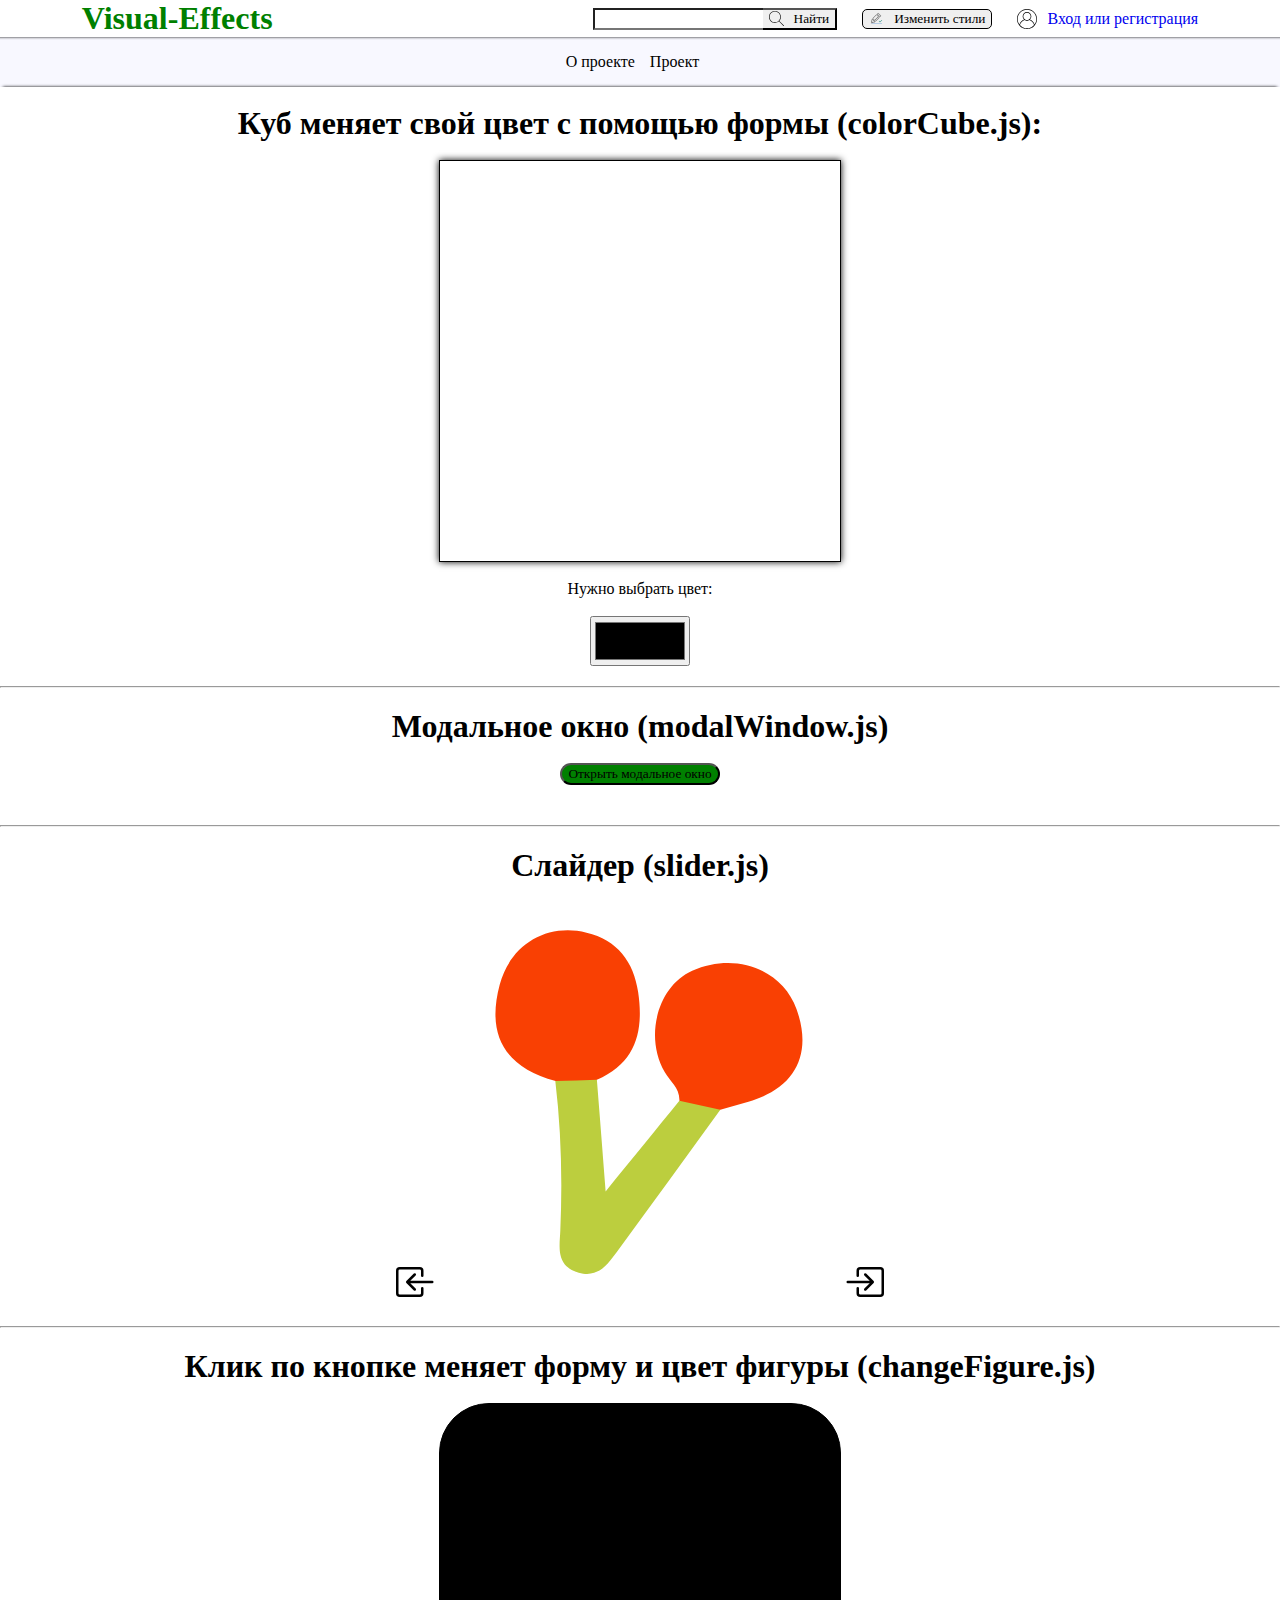
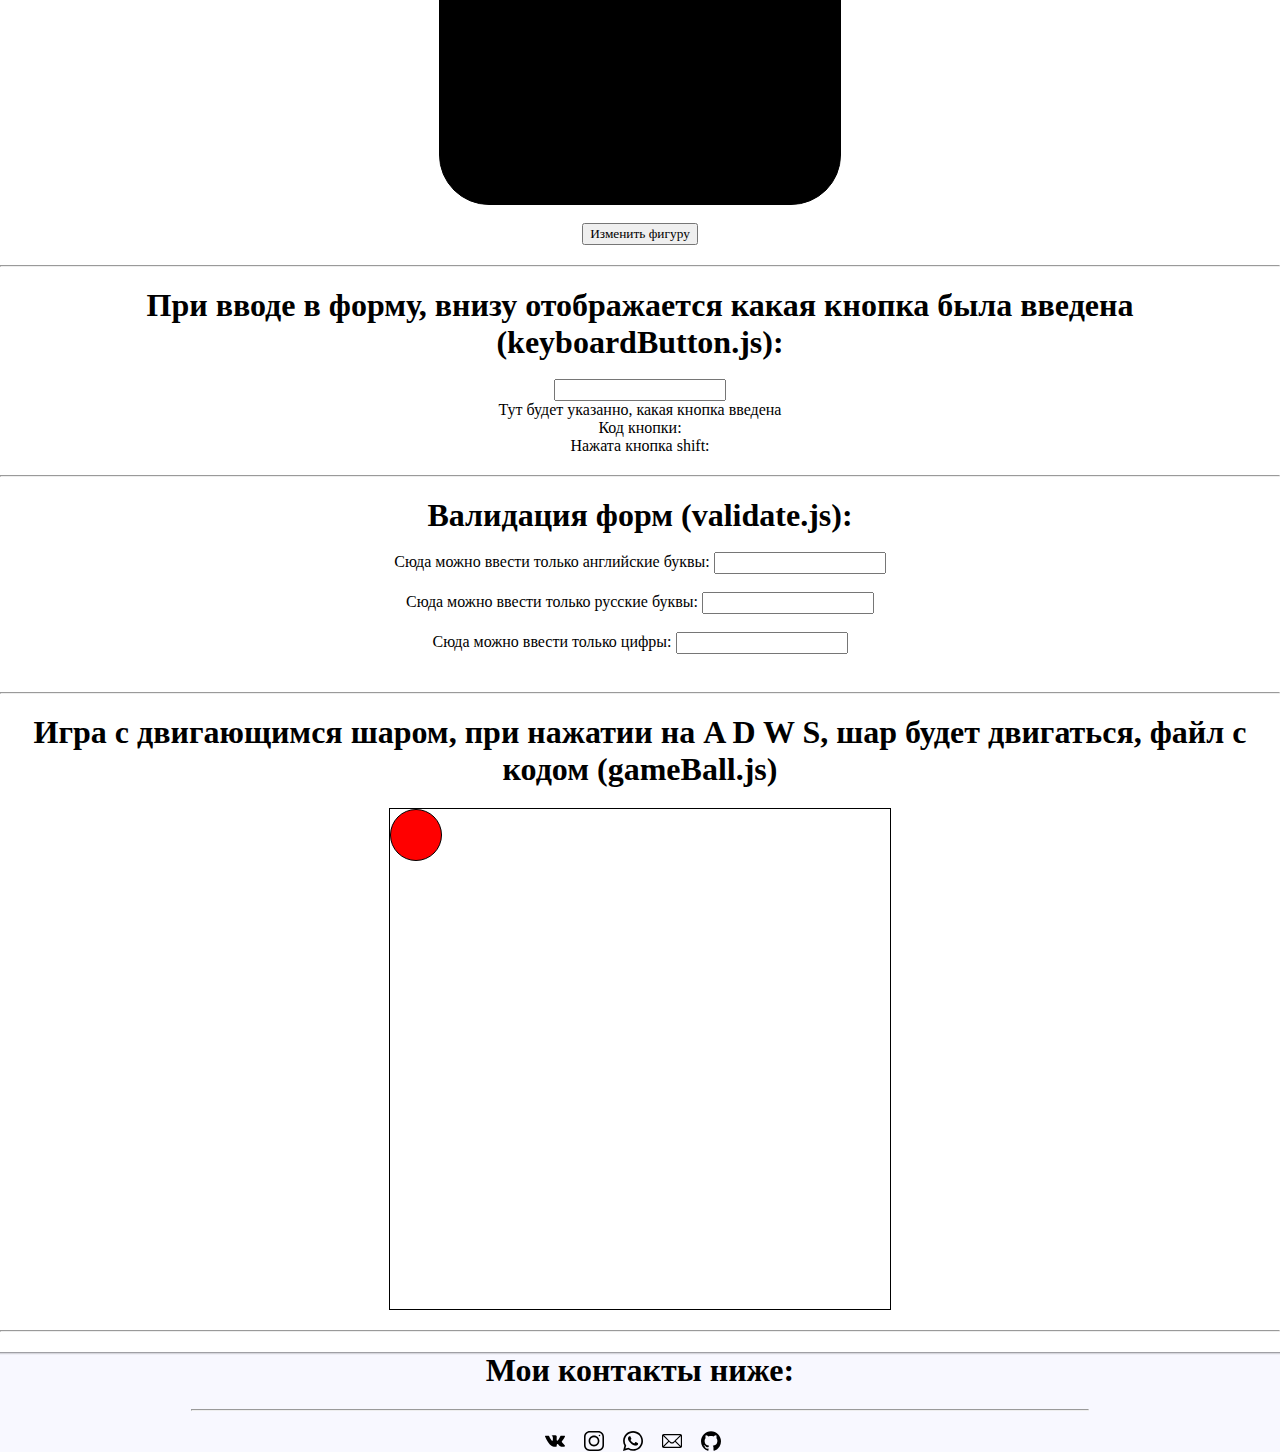
<file: index.html>
<!DOCTYPE html> <!---->
<html lang="ru">
<head>
	<meta charset="UTF-8">
	<meta name="viewport" content="width=device-width, initial-scale=1.0">
	<meta name="viewport" content="width=device-width, initial-scale=1"> <!--Метатег для адаптивной верстки-->
	<title>Проект</title>
	<link rel="stylesheet" type="text/css" href="css/styleOne.css">
	<link rel="stylesheet" type="text/css" href="css/project.css">
</head>
<body>

	<!---->
	<header name="top">
		<h1 class="site-title">Visual-Effects</h1>
		<input type="text">
		<button>
			<img src="image/icons/search.svg" width="15px" height="15px">	
			Найти
		</button>
		<button class="change-theme theme-one">
			<img src="image/icons/theme.svg" width="15px" height="15px">	
			Изменить стили
		</button>
		<button class="change-theme theme-two">
			<img src="image/icons/theme.svg" width="15px" height="15px">	
			Изменить стили
		</button>
		<img src="image/icons/user.svg" width="20px" height="20px">
		<a href="#">Вход или регистрация</a>
	</header>

	<nav class="main-menu">
		<a href="#">О проекте</a>
		<a href="index.html">Проект</a>
	</nav>
	
	<main>
		<article>
			<section>
				<br>
				<h1>Куб меняет свой цвет с помощью формы (colorCube.js):</h1>
				<br>
				<div class="color-cube"></div>
				<br>
				<p>Нужно выбрать цвет:</p>
				<br>
				<center>
				<input type="color" class="color-input">
				</center>
				<hr>
			</section>
			<section>
				<h1>Модальное окно (modalWindow.js)</h1>
				<br>
				<button class="modal-button">Открыть модальное окно</button>
				<div class="modal-window">Lorem, ipsum dolor sit amet, 
				consectetur adipisicing elit. Quia, harum blanditiis?
				<img src="image/icons/close.svg" alt="" class="closeModalWindow" width="20px" height="20px">
				</div>
				<hr>
			</section>
			<section>
				<h1>Слайдер (slider.js)</h1>
				<br>
					<img src="image/icons/arrowLeft.svg" class="arrow-slide-left" id="arow" width="40px" height="40px">
					<img src="image/icons/arrowLeft1.svg" class="arrow-slide-left1" id="arow" width="40px" height="40px">
					<img src="image/slider/slide1.svg" class="slide-one" width="400px" height="400px">
					<img src="image/slider/slide2.svg" class="slide-two" width="400px" height="400px">
					<img src="image/slider/slide3.svg" class="slide-three" width="400px" height="400px">
					<img src="image/icons/arrowRight.svg" class="arrow-slide-right" id="arow" width="40px" height="40px">
					<img src="image/icons/arrowRight1.svg" class="arrow-slide-right1" id="arow" width="40px" height="40px">
					<br>
					<hr>
			</section>
			<section>
				<h1>Клик по кнопке меняет форму и цвет фигуры (changeFigure.js)</h1>
				<br>
				<div class="change-figure change-figure-one" ></div>
				<br>
				<button class="button-change-figure">Изменить фигуру</button>
				<hr>
			</section>
			<section>
				<h1>При вводе в форму, внизу отображается какая кнопка была 
				введена (keyboardButton.js):</h1>
				<br>
				<input type="text" class="keyboardButtonForm">
				<p class="keyboardButtonName">Тут будет указанно, какая кнопка введена</p>
				<p>Код кнопки:<p class="keyCode"></p></p>
				<p>Нажата кнопка shift:<p class="shiftPressed"></p></p>
				<hr>
			</section>
			<section>
				<h1>Валидация форм (validate.js):</h1>
				<br>
				<p>Сюда можно ввести только английские буквы: <input type="text" class="english-letters"></p>
				<br>
				<p>Сюда можно ввести только русские буквы: <input type="text" class="russian-letters"></p>
				<br>
				<p>Сюда можно ввести только цифры: <input type="text" class="numerals"></p>
				<br>
				<hr>
			</section>
			<section>
				<h1>Игра с двигающимся шаром, при нажатии на A D W S, шар будет двигаться, файл с кодом (gameBall.js)</h1>
				<div class="gameZone">
					<div class="gameBall"></div>
				</div>
				<hr>
			</section>
		</article>
		<aside>
			<a href="#top" class="upload"><img src="image/icons/upload.svg" width="50px" height="50px">
			<p>Наверх</p></a>
		</aside>
	</main>

	<footer>
		<h1>Мои контакты ниже:</h1>
		<hr>
		<div class="contacts">
			<a href="#"><img src="image/icons/vk.svg" width="20px" height="20px"></a>			
			<a href="#"><img src="image/icons/instagram.svg" width="20px" height="20px"></a>			
			<a href="#"><img src="image/icons/whatsapp.svg" width="20px" height="20px"></a>			
			<a href="#"><img src="image/icons/mail.svg" width="20px" height="20px"></a>
			<a href="#"><img src="image/icons/github.svg" width="20px" height="20px"></a>
		</div>
	</footer>

<script type="text/javascript" src="js/project/colorCube.js"></script>
<script type="text/javascript" src="js/project/modalWindow.js"></script>
<script type="text/javascript" src="js/project/slider.js"></script>
<script type="text/javascript" src="js/project/changeTheme.js"></script>
<script type="text/javascript" src="js/project/changeFigure.js"></script>
<script type="text/javascript" src="js/project/keyboardButton.js"></script>
<script type="text/javascript" src="js/project/validate.js"></script>
<script type="text/javascript" src="js/project/gameBall.js"></script>
<script type="text/javascript" src="js/project/upload.js"></script>

</body>
</html>
</file>
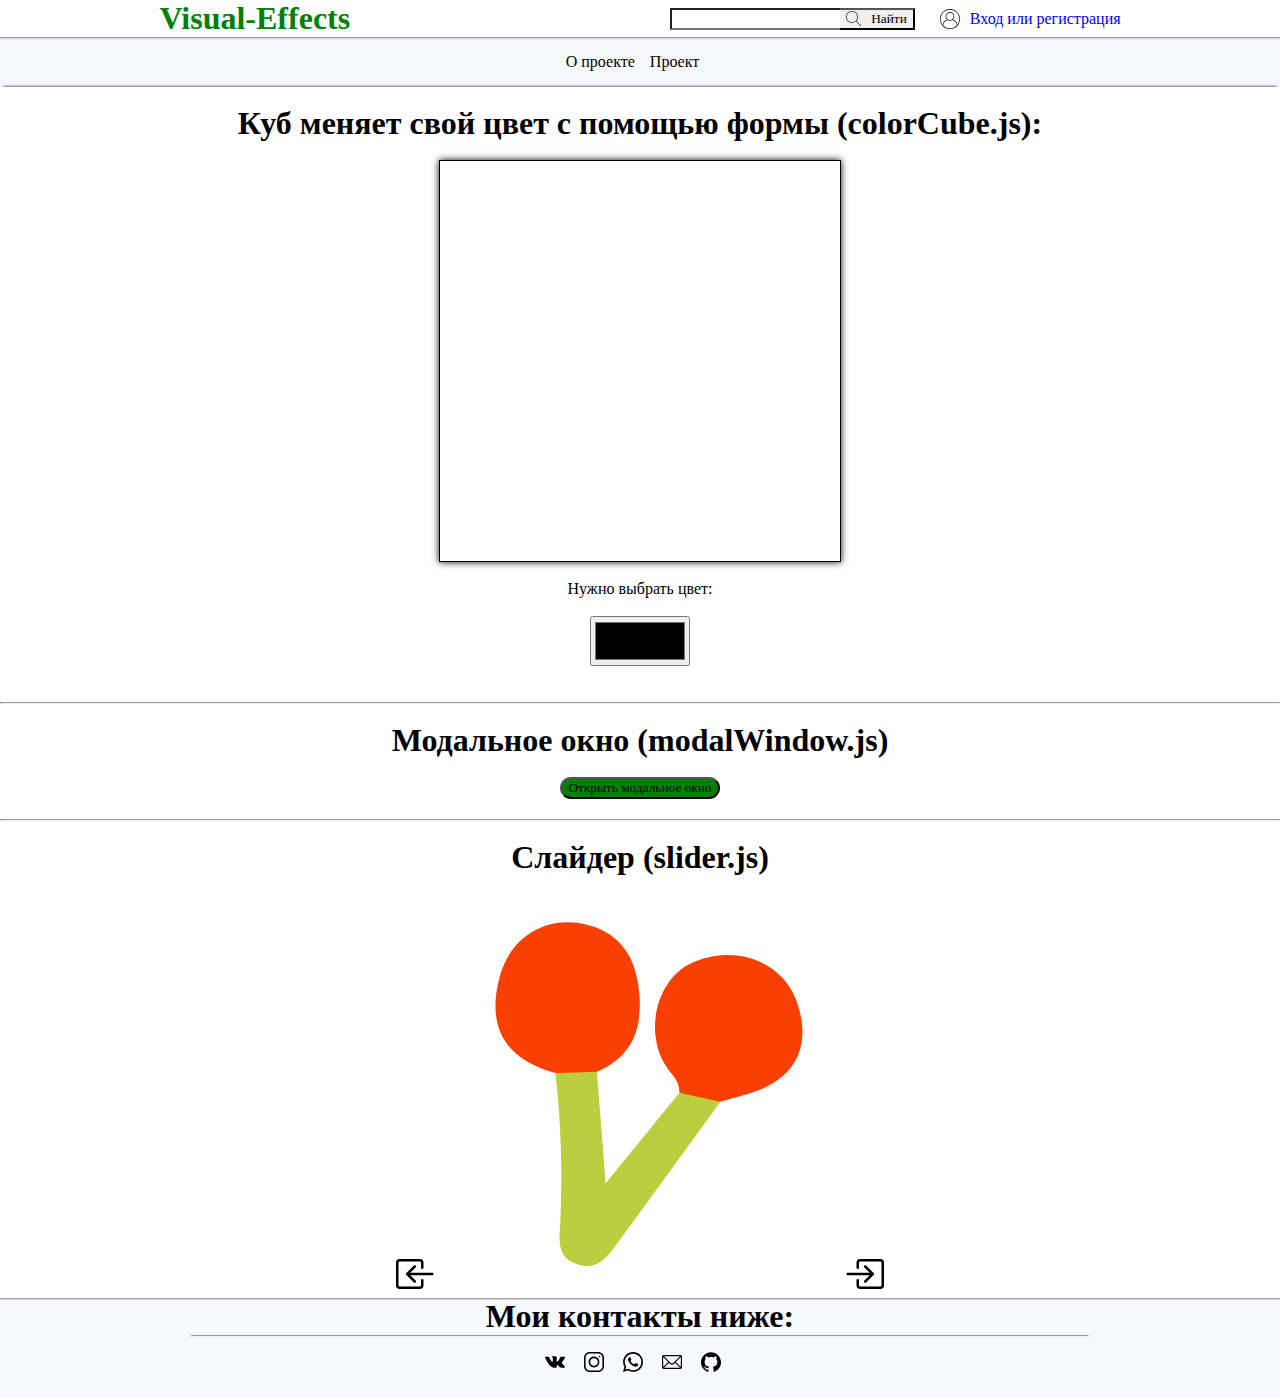
<file: project.html>
<!DOCTYPE html> <!---->
<html lang="ru">
<head>
	<meta charset="UTF-8">
	<meta name="viewport" content="width=device-width, initial-scale=1.0">
	<meta name="viewport" content="width=device-width, initial-scale=1"> <!--Метатег для адаптивной верстки-->
	<title>Проект</title>
	<link rel="stylesheet" type="text/css" href="css/style.css">
	<link rel="stylesheet" type="text/css" href="css/project.css">
</head>
<body>

	<!---->
	<header>
		<h1 class="site-title">Visual-Effects</h1>
		<input type="text">
		<button>
			<img src="image/icons/search.svg" width="15px" height="15px">	
			Найти
		</button>
		<img src="image/icons/user.svg" width="20px" height="20px">
		<a href="#">Вход или регистрация</a>
	</header>

	<nav class="main-menu">
		<a href="index.html">О проекте</a>
		<a href="project.html">Проект</a>
	</nav>
	
	<main>
		<article>
			<section>
				<br>
				<h1>Куб меняет свой цвет с помощью формы (colorCube.js):</h1>
				<br>
				<div class="color-cube"></div>
				<br>
				<p>Нужно выбрать цвет:</p>
				<br>
				<center>
				<input type="color" class="color-input">
				</center>
				<br>
				<br>
				<hr>
				<br>
			</section>
			<section>
				<h1>Модальное окно (modalWindow.js)</h1>
				<br>
				<button class="modal-button">Открыть модальное окно</button>
				<div class="modal-window">Lorem, ipsum dolor sit amet, 
				consectetur adipisicing elit. Quia, harum blanditiis?
				<img src="image/icons/close.svg" alt="" class="closeModalWindow" width="20px" height="20px">
				</div>
				<hr>
				<br>
			</section>
			<section>
				<h1>Слайдер (slider.js)</h1>
				<br>
					<img src="image/icons/arrowLeft.svg" class="arrow-slide-left" id="arow" width="40px" height="40px">
					<img src="image/icons/arrowLeft1.svg" class="arrow-slide-left1" id="arow" width="40px" height="40px">
					<img src="image/slider/slide1.svg" class="slide-one" width="400px" height="400px">
					<img src="image/slider/slide2.svg" class="slide-two" width="400px" height="400px">
					<img src="image/slider/slide3.svg" class="slide-three" width="400px" height="400px">
					<img src="image/icons/arrowRight.svg" class="arrow-slide-right" id="arow" width="40px" height="40px">
					<img src="image/icons/arrowRight1.svg" class="arrow-slide-right1" id="arow" width="40px" height="40px">
					<br>
			</section>
		</article>
		<aside></aside>
	</main>

	<footer>
		<h1>Мои контакты ниже:</h1>
		<hr>
		<div class="contacts">
			<a href="#"><img src="image/icons/vk.svg" width="20px" height="20px"></a>			
			<a href="#"><img src="image/icons/instagram.svg" width="20px" height="20px"></a>			
			<a href="#"><img src="image/icons/whatsapp.svg" width="20px" height="20px"></a>			
			<a href="#"><img src="image/icons/mail.svg" width="20px" height="20px"></a>
			<a href="#"><img src="image/icons/github.svg" width="20px" height="20px"></a>
		</div>
	</footer>

<script type="text/javascript" src="js/project/colorCube.js"></script>
<script type="text/javascript" src="js/project/modalWindow.js"></script>
<script type="text/javascript" src="js/project/slider.js"></script>

</body>
</html>
</file>
<file: css/styleOne.css>
* {
	margin: 0px;
	font-family: 'Dancing Script', cursive;	
}

button {
	cursor: pointer;
}

hr {
	margin-bottom: 20px;
	margin-top: 20px;
}

/*Заголовок*/
header {
	background-color: white;
	display: flex;
	flex-wrap: wrap;
	justify-content: center;
}

.site-title {
	color: green;
	margin-right: 25%;
	margin-top: auto;
	margin-bottom: auto;
}

header input {
	margin-top: auto;
	margin-bottom: auto;
	height: 50%;
	border-right: 0px;
}

header button {
	margin-right: 25px;
	display: flex;
	align-items: center;
	cursor: pointer;
	height: 50%;
	margin-top: auto;
	margin-bottom: auto;
	border-left: 0px;
}

header button img {
	margin-right: 10px;
}

.change-theme {
	border: solid 1px black;
	border-radius: 5px;
}

.theme-two {
	display: none;
}

header img {
	margin-right: 10px;
	margin-top: auto;
	margin-bottom: auto;
}

header a {
	margin-top: auto;
	margin-bottom: auto;
	text-decoration: none;
}

/*Главное меню*/
.main-menu {
	display: flex;
	flex-wrap: wrap;
	justify-content: center;
	background-color: #F8F8FF;
	height: 50px;
	box-shadow: inset 0 3px 3px -3px;
}

.main-menu a {
	text-decoration: none;
	margin-right: 15px;
	color: black;
	margin-top: auto;
	margin-bottom: auto;
}

.main-menu img {
	margin-right: 15px;
	margin-top: auto;
	margin-bottom: auto;
}

/*Основной контент*/
main {
	background-color: white;
	box-shadow: 0 -3px 3px -3px;
}

/*Подвал*/
footer {
	background-color: #F8F8FF;
	box-shadow: inset 0 3px 3px -3px;
	text-align: center;
	height: 100px;
}

footer hr {
	max-width: 70%;
	margin-right: auto;
	margin-left: auto;
}

.contacts {
	margin-top: 15px;
}

footer a {
	text-decoration: none;
	margin-right: 15px;
	color: black;
}

/*Стрелка вверх*/
.upload {
	position: fixed;
	cursor: pointer;
	top: 80%;
	right: 50px;
	text-decoration: none;
	color: black;
	display: none;
}
</file>
<file: css/project.css>
/*Общие стили*/
article {
	text-align: center;
}

/*Куб меняет свой цвет с помощью формы (colorCube.js)*/
.color-cube {
	width: 400px;
	height: 400px;
	border: solid 1px black;
	margin-right: auto;
	margin-left: auto;
	box-shadow: 0 0 7px;
}

.color-input {
	width: 100px;
	height: 50px;
}

/*Модальное окно (modalWindow.js)*/
.modal-button {
	background-color: green;
	border-radius: 15px;
	margin-bottom: 20px;
}

.modal-window {
	padding: 20px;
	border: solid 2px black;
	background-color: green;
	max-width: 50%;
	position: fixed;
	top: 150px;
	left: 25%;
	right: 25%;
	display: none;
}

.closeModalWindow {
	cursor: pointer;
	position: absolute;
	top: -7px;
	right: -7px;
}

/*Слайдер (slider.js)*/
.arrow-slide-left {
	cursor: pointer;
}

.arrow-slide-left1 {
	cursor: pointer;
	display: none;
}

.arrow-slide-right {
	cursor: pointer;
}

.arrow-slide-right1 {
	cursor: pointer;
	display: none;
}

.slide-one {
	display: inline;
}

.slide-two {
	display: none;
}

.slide-three {
	display: none;
}

/*Клик по кнопке меняет форму и цвет фигуры (changeFigure.js)*/
.change-figure {
	width: 400px;
	height: 400px;
	border: solid 1px black;
	margin-left: auto;
	margin-right: auto;
}

.change-figure-one {
	background-color: black;
	border-radius: 50px;
}

.change-figure-two {
	background-color: yellow;
	border-radius: 150px;
}

/*Игра с двигающимся шаром, при нажатии на стрелки
клавиатуры, шар будет двигаться, файл с кодом (gameBall.js)*/

.gameZone {
	width: 500px;
	height: 500px;
	border: solid 1px black;
	margin-right: auto;
	margin-left: auto;
	margin-top: 20px;
}

.gameBall {
	background-color: red;
	width: 50px;
	height: 50px;
	border: solid 1px black;
	border-radius: 100%;
	position: relative;
}
</file>
<file: css/style.css>
* {
	margin: 0px;
	font-family: 'Dancing Script', cursive;
}

button {
	cursor: pointer;
}

/*Заголовок*/
header {
	background-color: white;
	display: flex;
	flex-wrap: wrap;
	justify-content: center;
}

.site-title {
	color: green;
	margin-right: 25%;
	margin-top: auto;
	margin-bottom: auto;
}

header input {
	margin-top: auto;
	margin-bottom: auto;
	height: 50%;
	border-right: 0px;
}

header button {
	margin-right: 25px;
	display: flex;
	align-items: center;
	cursor: pointer;
	height: 50%;
	margin-top: auto;
	margin-bottom: auto;
	border-left: 0px;
}

header button img {
	margin-right: 10px;
}

header img {
	margin-right: 10px;
	margin-top: auto;
	margin-bottom: auto;
}

header a {
	margin-top: auto;
	margin-bottom: auto;
	text-decoration: none;
}

/*Главное меню*/
.main-menu {
	display: flex;
	flex-wrap: wrap;
	justify-content: center;
	background-color: #F8F8FF;
	height: 50px;
	box-shadow: inset 0 3px 3px -3px;
}

.main-menu a {
	text-decoration: none;
	margin-right: 15px;
	color: black;
	margin-top: auto;
	margin-bottom: auto;
}

.main-menu img {
	margin-right: 15px;
	margin-top: auto;
	margin-bottom: auto;
}

/*Основной контент*/
main {
	background-color: white;
	box-shadow: 0 -3px 3px -3px;
}

/*Подвал*/
footer {
	background-color: #F8F8FF;
	box-shadow: inset 0 3px 3px -3px;
	text-align: center;
	height: 100px;
}

footer hr {
	max-width: 70%;
	margin-right: auto;
	margin-left: auto;
}

.contacts {
	margin-top: 15px;
}

footer a {
	text-decoration: none;
	margin-right: 15px;
	color: black;
}
</file>
